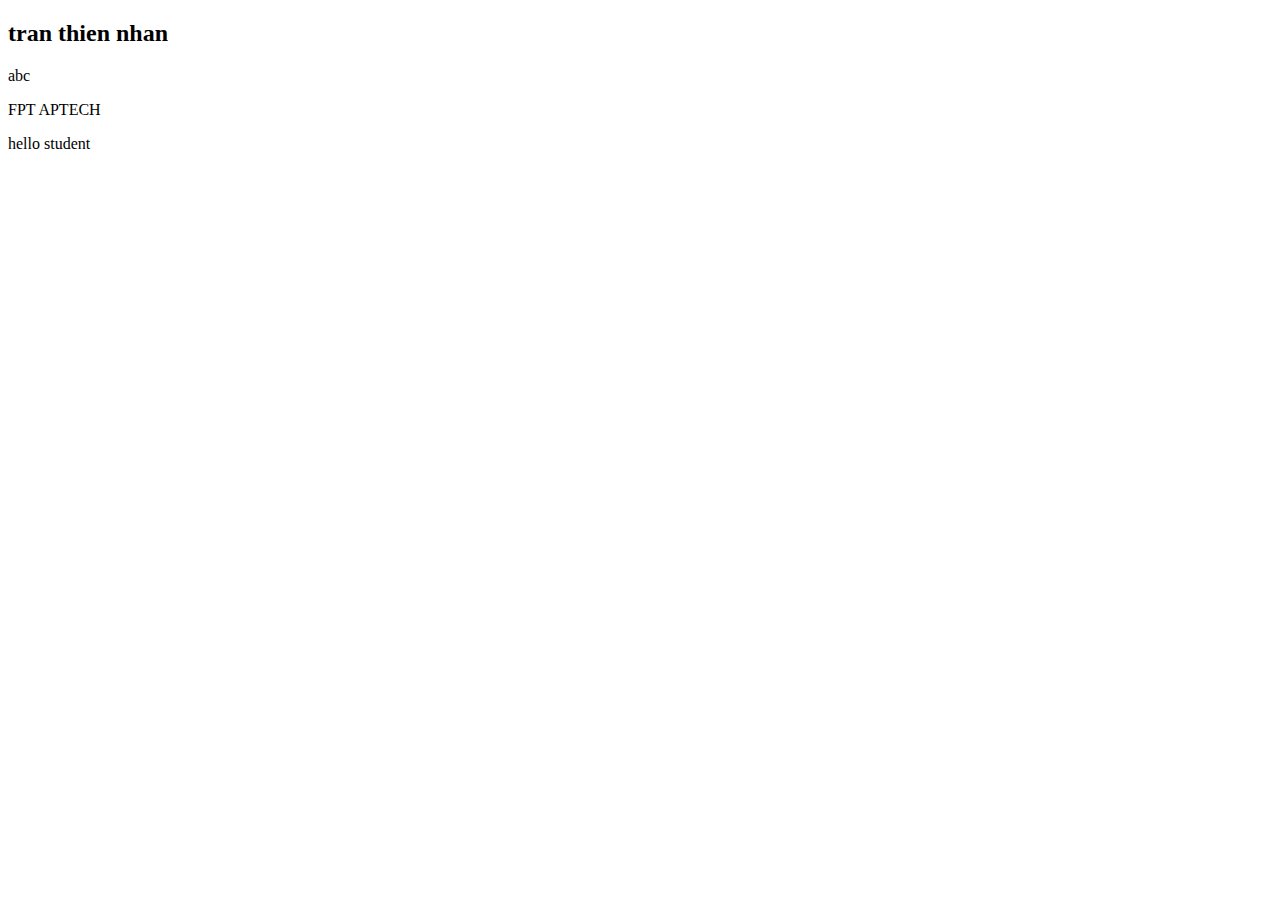
<file: nhap.html>
<!DOCTYPE html>
<html lang="en">

<head>
    <meta charset="UTF-8">
    <meta http-equiv="X-UA-Compatible" content="IE=edge">
    <meta name="viewport" content="width=device-width, initial-scale=1.0">
    <title>nhan</title>
</head>

<body>
    <h2>tran thien nhan</h2>
    abc
    <p>FPT APTECH</p>
    hello student
</body>

</html>
</file>
